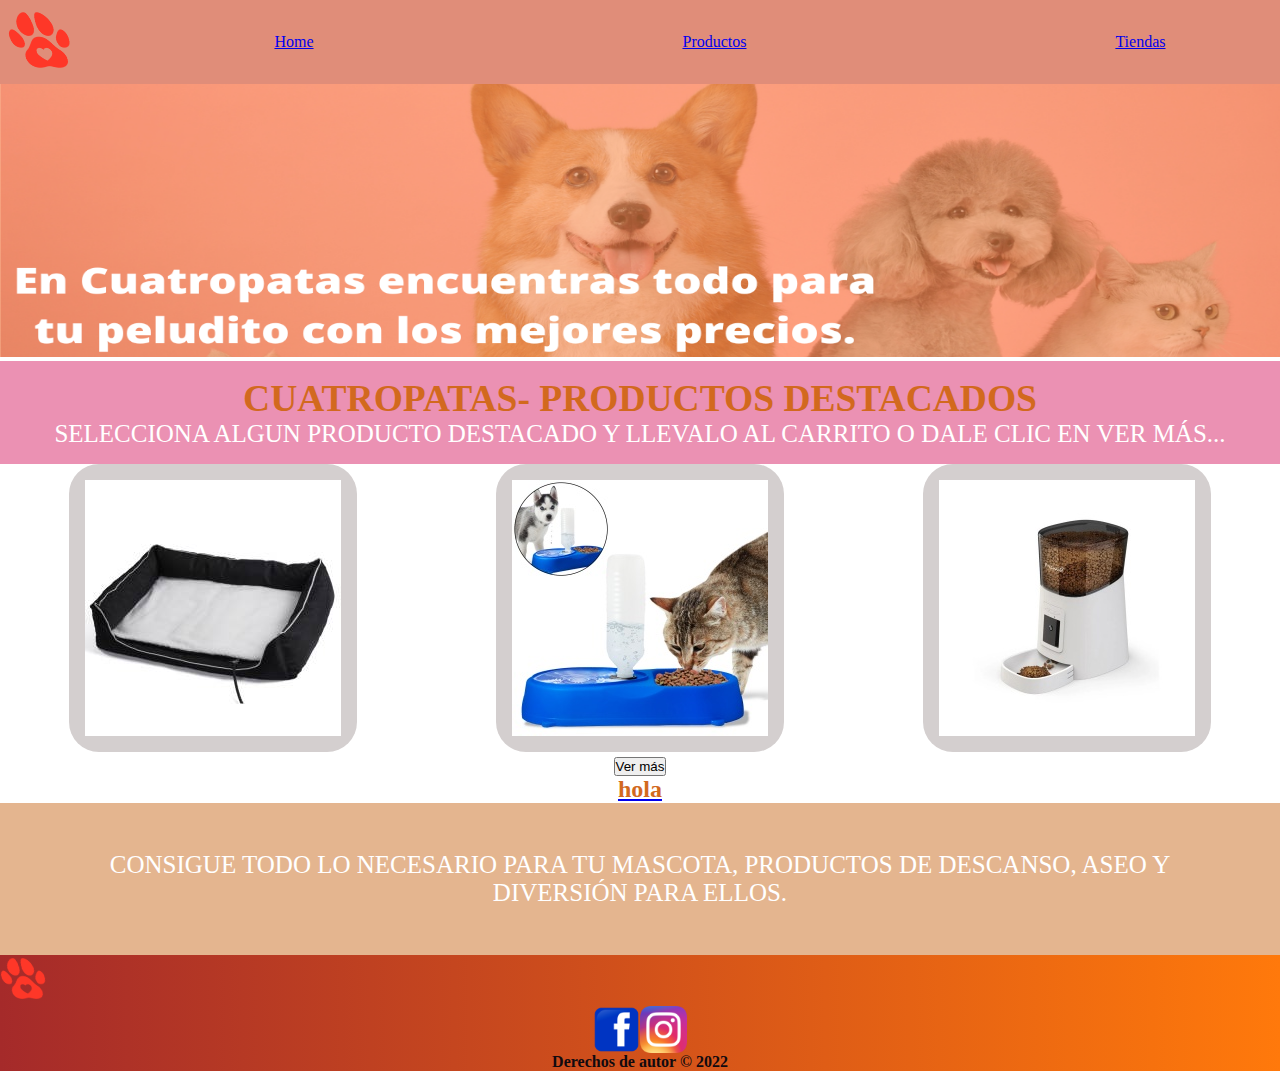
<file: index.html>
<!DOCTYPE html>
<html lang="en">

<head>
    <meta charset="UTF-8">
    <meta http-equiv="X-UA-Compatible" content="IE=edge">
    <meta name="viewport" content="width=device-width, initial-scale=1.0">
    <!-- keywords -->
    <meta name="Keywords" content="mascotas,perros,gatos,mascota,productos">
    <!-- descripción -->
    <meta name="description" content="Cuatropatas son productos para todo tipo de mascotas.">
    <link rel="stylesheet" href="./css/style.css">
    <title>Cuatropatas │ Inicio</title>
</head>

<body>
    <header class="header">
        <a href="./index.html">
            <img class="header__logo" src="./img/81ec46f768b35a2a23d7a30f7b1d30bf-plano-de-huella-de-perro-rojo.png"
                class="logo">
        </a>
        <nav class="header__nav">
            <ul class="header__ul">
                <li><a href="index.html">Home</a></li>
                <li><a href="./pages/productos.html">Productos</a></li>
                <li><a href="./pages/Tiendas.html">Tiendas</a></li>
            </ul>
        </nav>
    </header>
    <main>
        <section class="banner">
            <img src="./img/bannerpatas.png" class="bannerHome">
        </section>
        <section class="section">
            <h2>Cuatropatas- Productos destacados</h2>
            <p>selecciona algun producto destacado y llevalo al carrito o dale clic en ver más...</p>
        </section>

        <section class="productos-destacados">
            <div class="productos">
                <img class="cama" src="./img/productos31_18522.jpg" alt="cama">
            </div>
            <div class="productos">
                <img class="agua" src="./img/productos31_21319.jpg" alt="agua">
            </div>
            <div class="productos">
                <img class="comida" src="./img/productos31_18731.jpg" alt="comida">
            </div>
        </section>
        <section class="boton">
            <a href="./pages/productos.html">
                <button>Ver más</button>
                <h2>hola</h2>
            </a>
        </section>
        <p class="parrafo">Consigue todo lo necesario para tu mascota, productos de descanso, aseo y diversión para
            ellos.</p>
    </main>
    <footer class="footer">
        <img src="./img/81ec46f768b35a2a23d7a30f7b1d30bf-plano-de-huella-de-perro-rojo.png" class="logoFooter">
        <div class="redes">
            <img src="./img/facebook.png">
            <img src="./img/insta.png">
        </div>
        <h4 class="derechosA">Derechos de autor © 2022</h4>
    </footer>
</body>

</html>
</file>
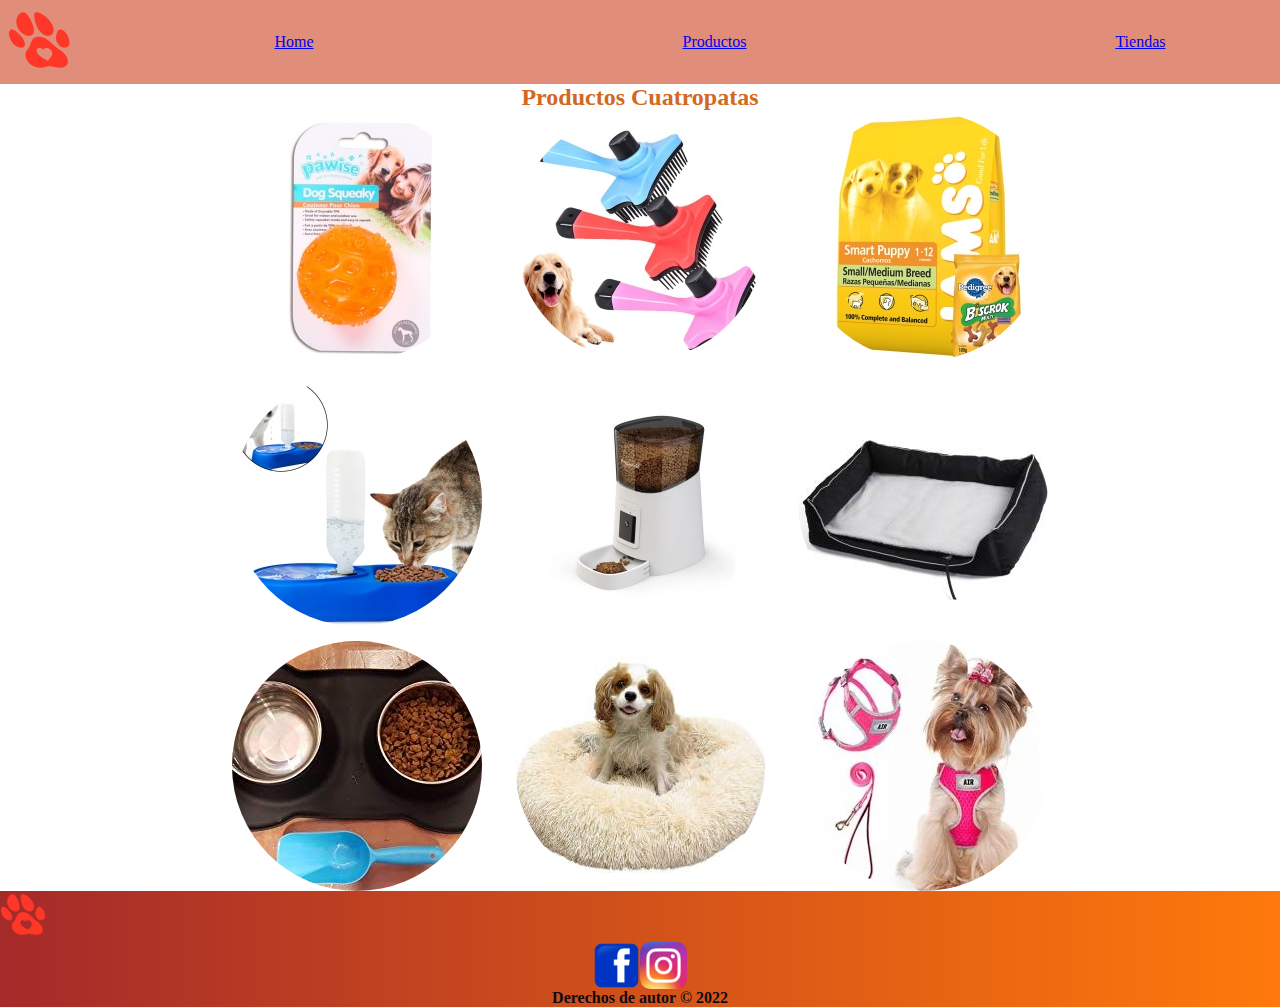
<file: pages/productos.html>
<!DOCTYPE html>
<html lang="en">

<head>
    <meta charset="UTF-8">
    <meta http-equiv="X-UA-Compatible" content="IE=edge">
    <meta name="viewport" content="width=device-width, initial-scale=1.0">
     <!-- keywords -->
     <meta name="Keywords" content="cama,perros,gatos,comida,plato,correa">
     <!-- descripción -->
     <meta name="description" content="Encuentra todo tipo de accesorios y productos para mascotas." >
    <link rel="stylesheet" href="../css/style.css">
    <title>Cuatropatas │ Productos</title>
</head>

<body>
    <header class="header">
        <a href="./index.html">
            <img  class="header__logo" src="../img/81ec46f768b35a2a23d7a30f7b1d30bf-plano-de-huella-de-perro-rojo.png" class="logo">
        </a>
        <nav class="header__nav">
            <ul class="header__ul">
                <li><a href="../index.html">Home</a></li>
                <li><a href="./productos.html">Productos</a></li>
                <li><a href="./Tiendas.html">Tiendas</a></li>
            </ul>
        </nav>
    </header>
    <main class="galeria-productos">
        <h2>Productos Cuatropatas</h2>
        <div class="grid-container">
            <div><img src="../img/productos31_11595.jpg" alt="productos"></div>
            <div><img src="../img/productos31_58902.jpg" alt="productos"></div>
            <div><img src="../img/productos31_3425.jpg" alt="productos"></div>
            <div><img src="../img/productos31_21319.jpg" alt="productos"></div>
            <div><img src="../img/productos31_18731.jpg" alt="productos"></div>
            <div><img src="../img/productos31_18522.jpg" alt="productos"></div>
            <div><img src="../img/5b059805d4299adfe5c773ccacead370.jpg" alt="productos"></div>
            <div><img src="../img/cama-nido-suave-para-mascotas-perros-y-gatos-50-cm-7020-31.jpg" alt="productos"></div>
            <div><img src="../img/air-juego-de-arnes-para-perro-arnes-para-cachorro-arnes-para-perro-sin.webp"
                    alt="productos"></div>
             
        </div>
    </main>
    <footer class="footer">
        <img src="../img/81ec46f768b35a2a23d7a30f7b1d30bf-plano-de-huella-de-perro-rojo.png" class="logoFooter">
        <div class="redes">
            <img src="../img/facebook.png">
            <img src="../img/insta.png">
        </div>
        <h4 class="derechosA">Derechos de autor © 2022</h4>
    </footer>
</body>
</html>
</file>
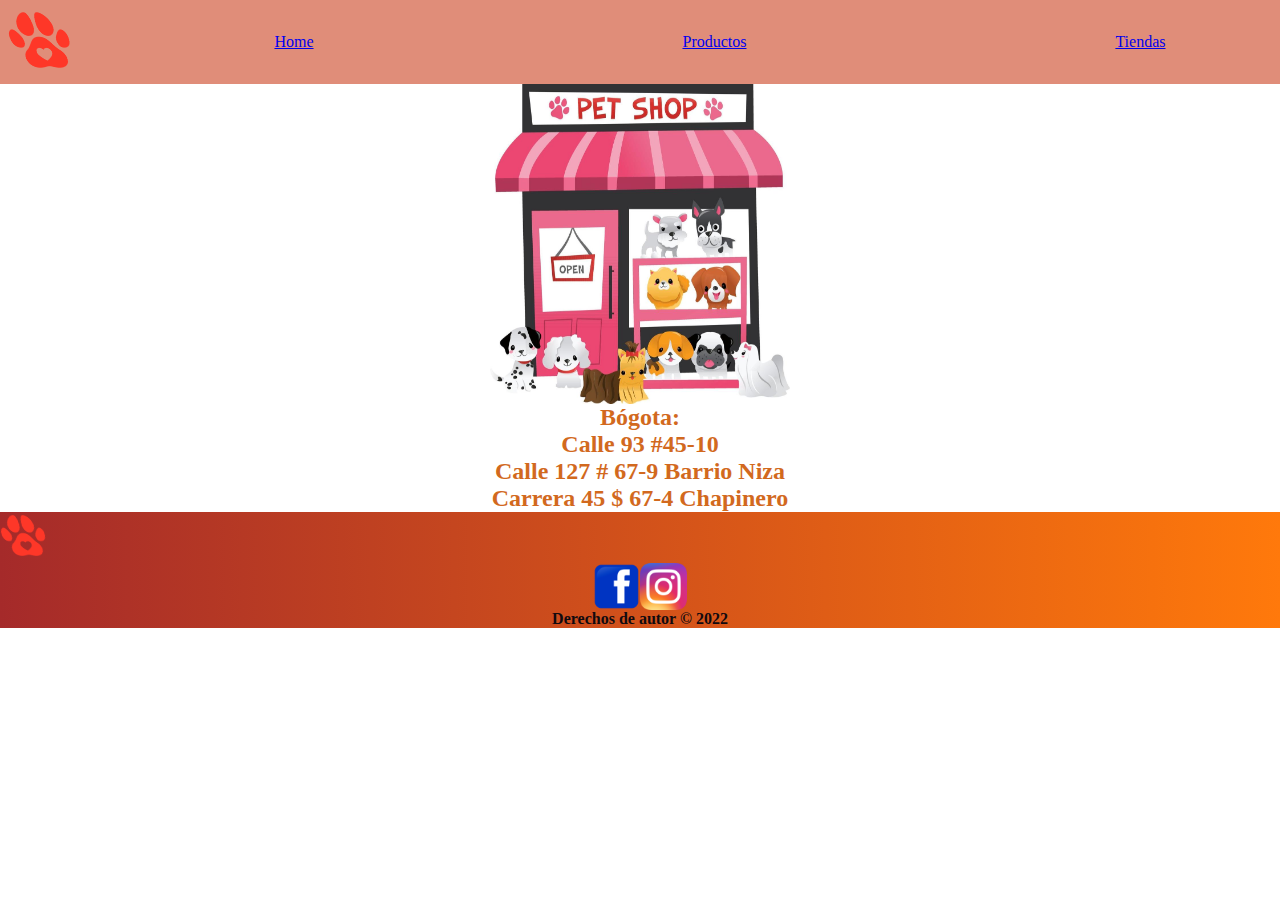
<file: pages/Tiendas.html>
<!DOCTYPE html>
<html lang="en">
<head>
    <meta charset="UTF-8">
    <meta http-equiv="X-UA-Compatible" content="IE=edge">
    <meta name="viewport" content="width=device-width, initial-scale=1.0">
     <!-- keywords -->
     <meta name="Keywords" content="mascotas,perros,gatos,tiendas,productos">
     <!-- descripción -->
     <meta name="description" content="Encuentra información de tiendas fisicas de Cuatropatas o comunícate con nosotros para tus domicilios." >
    <link rel="stylesheet" href="../css/style.css">
    <title>Cuatropatas │ Tiendas</title>
</head>
<body>
    <header class="header">
        <a href="./index.html">
            <img  class="header__logo" src="../img/81ec46f768b35a2a23d7a30f7b1d30bf-plano-de-huella-de-perro-rojo.png" class="logo">
        </a>
        <nav class="header__nav">
            <ul class="header__ul">
                <li><a href="../index.html">Home</a></li>
                <li><a href="./productos.html">Productos</a></li>
                <li><a href="./Tiendas.html">Tiendas</a></li>
            </ul>
        </nav>
    </header>
    <main>
            <img src="../img/cartoon-pet-shop-vector.jpg" class="banner-tiendas">
       <section>
        <h2>Bógota:</h2>
       <h2>Calle 93 #45-10 </h2>
       <h2>Calle 127 # 67-9 Barrio Niza </h2>
       <h2>Carrera 45 $ 67-4 Chapinero</h2>
        

       </section>

    </main>
    <footer class="footer">
        <img src="../img/81ec46f768b35a2a23d7a30f7b1d30bf-plano-de-huella-de-perro-rojo.png" class="logoFooter">
        <div class="redes">
            <img src="../img/facebook.png">
            <img src="../img/insta.png">
        </div>
        <h4 class="derechosA">Derechos de autor © 2022</h4>
    </footer>
</body>
</html>
</file>
<file: css/style.css>
*{
    margin: 0;
    padding: 0;
    box-sizing: border-box;
}
.parrafo, .section {
    text-align: center;
    font-size: 25px; }

.header{
    display: flex;
    background-color: #E08D79;
    justify-content: space-between;
    align-items: center;
    
}
.header__logo {
    width: 5rem;
    padding: 8px;
    transform:skew(20deg);
}
.header__ul {
    display: flex;
    list-style: none;
    width: 100vw;
    justify-content: space-around;
    padding: 10px;
    font-family: 'Edu VIC WA NT Beginner', cursive;
}
.header ul li:hover{
    font-weight: bolder;
}
.parrafo {
  background-color: #e4b58f;
  color: white;
  text-transform: uppercase;
  padding: 3rem; }

.section {
  background-color: #eb91b3;
  color: white;
  text-transform: uppercase;
  padding: 1rem; }
.bannerHome {
    width: 1365px;
    height: 273px;
}
.productos-destacados {
    display: flex;
    flex-wrap: wrap;
    justify-content: space-around;
    align-content: space-around;
    align-items: center  
}
.productos-destacados .productos{
    width: 18rem;
    padding: 1rem;
    background-color: rgb(212, 207, 207);
    border-radius: 30px;
    margin-bottom: 5px;
    display: flex;
    flex-direction: column;
    align-items: center;
}
.productos-destacados .productos:hover{
    box-shadow: 10px 10px 11px rgb(219, 212, 212);
    background-color: rgb(247, 197, 164);
    width: 20rem;
}
.boton {
    display: flex;
    flex-wrap: wrap;
    justify-content: center;    
}

.footer {
    background-image:linear-gradient(to right, brown,rgb(255, 121, 11));
}

.redes {
    display: flex;
    height: 47px;
    align-content: center;
    justify-content: center;
}

.logoFooter {
    height: 47px;
    transform:skew(16deg);

}

footer .derechosA {
    display: flex;
    color: rgb(17, 10, 15);
    justify-content: center;
    flex-wrap: wrap;
}
/* PÁGINA PRODUCTOS */
.grid-container{
    max-width: 850px;
    margin: 0 auto;
    display: grid;
    grid-template-columns: repeat(3,1fr);
    align-items: center;
    justify-items: center;
    justify-content: center;
    grid-row-gap: 15px;
}
.grid-container div{
     width: 250px;
     height: 250px;
     overflow: hidden;
     border-radius: 50%;
}

.grid-container div:hover{ 
    background-color: rgb(236, 124, 48);
    width: 18rem;
}
 /* PAGINA TIENDAS */
.banner-tiendas{
    display:block;
    width: 300px;
    height: 320px;
    margin: auto;

}
h2 {
    color: chocolate;
    display: flex;
    flex-wrap: wrap;
    justify-content: center; 
    animation-name: cambiotitulo;
    animation-duration: 20s;
}

 
@keyframes cambiotitulo{
    0%{
        color: chocolate;
        font-size: 25px;
    }
    25%{

    color: rgb(231, 66, 66);

    }
    50%
    {
        color: rgb(238, 188, 26);
        

    }
    75%{
        color: rgb(102, 56, 19);
        
    }
     100%{
        color: rgb(151, 72, 20);
        font-size: 25px;
     }
}
</file>
